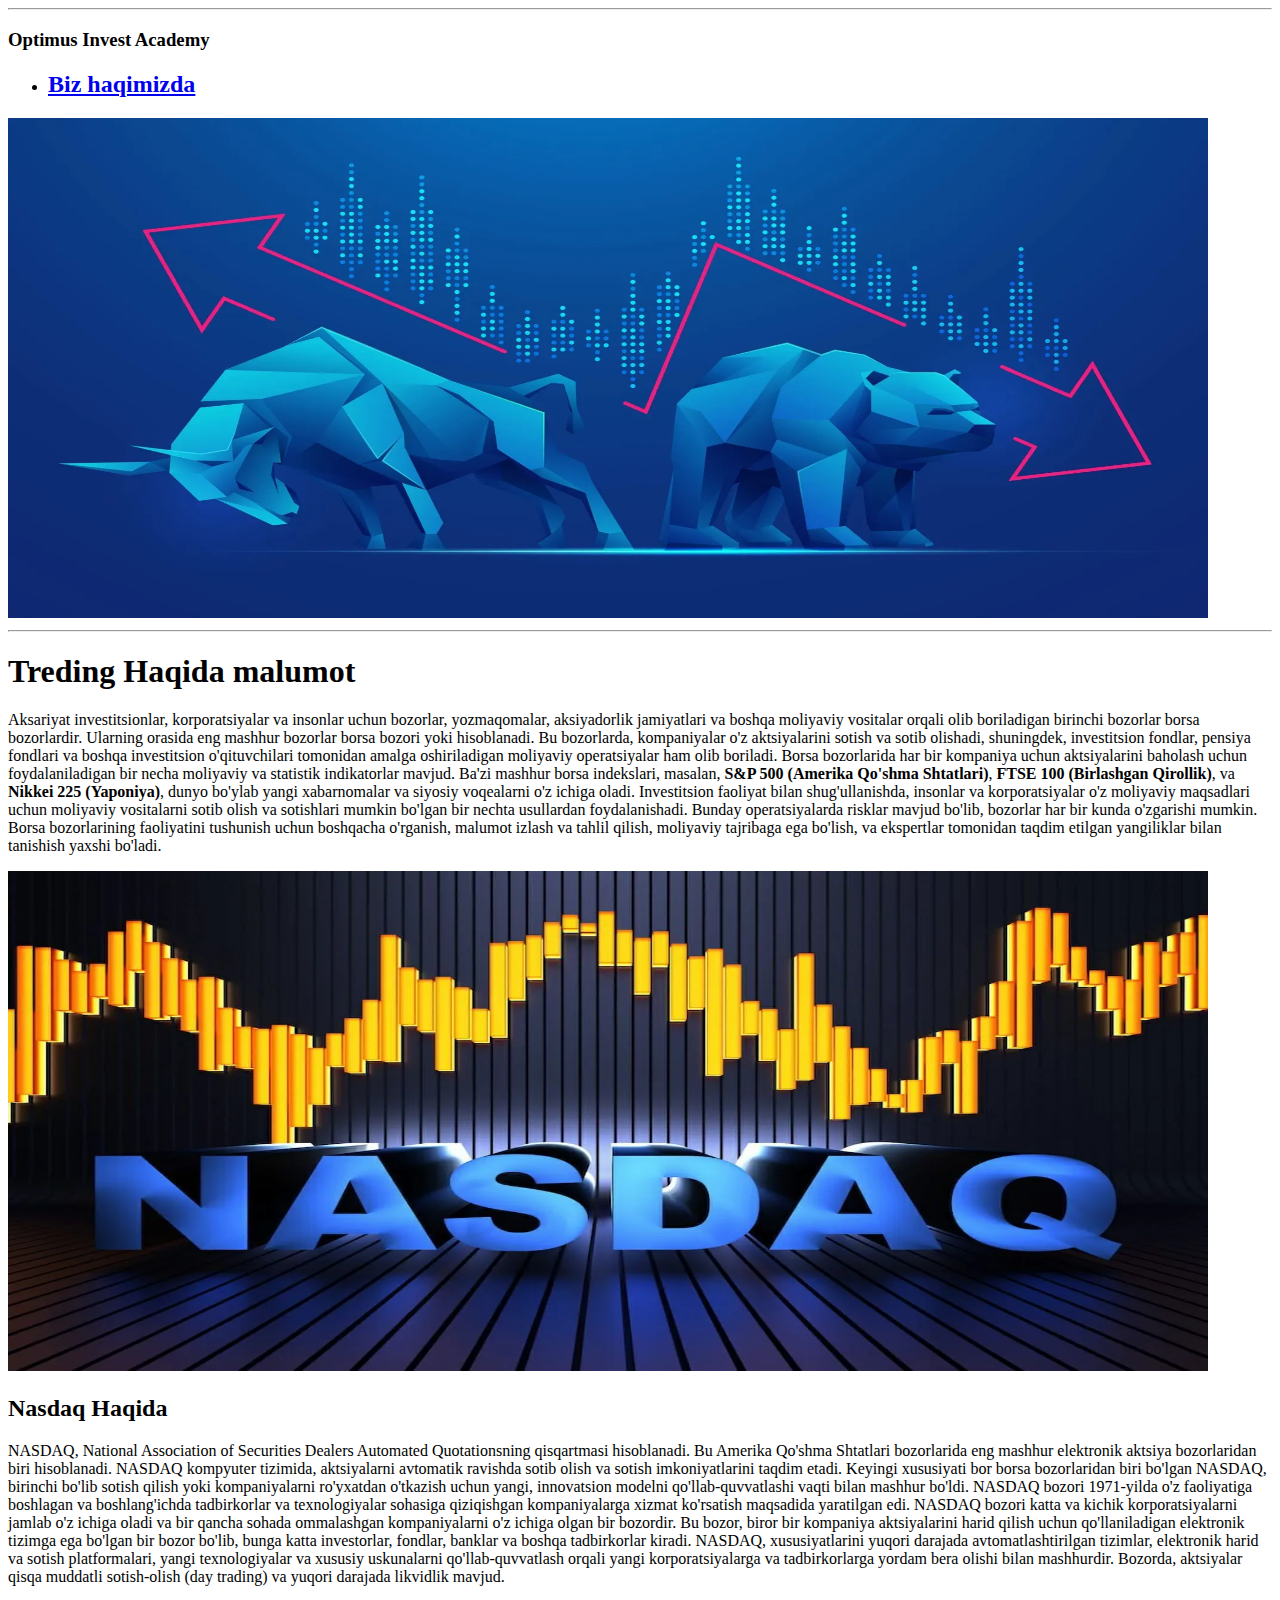
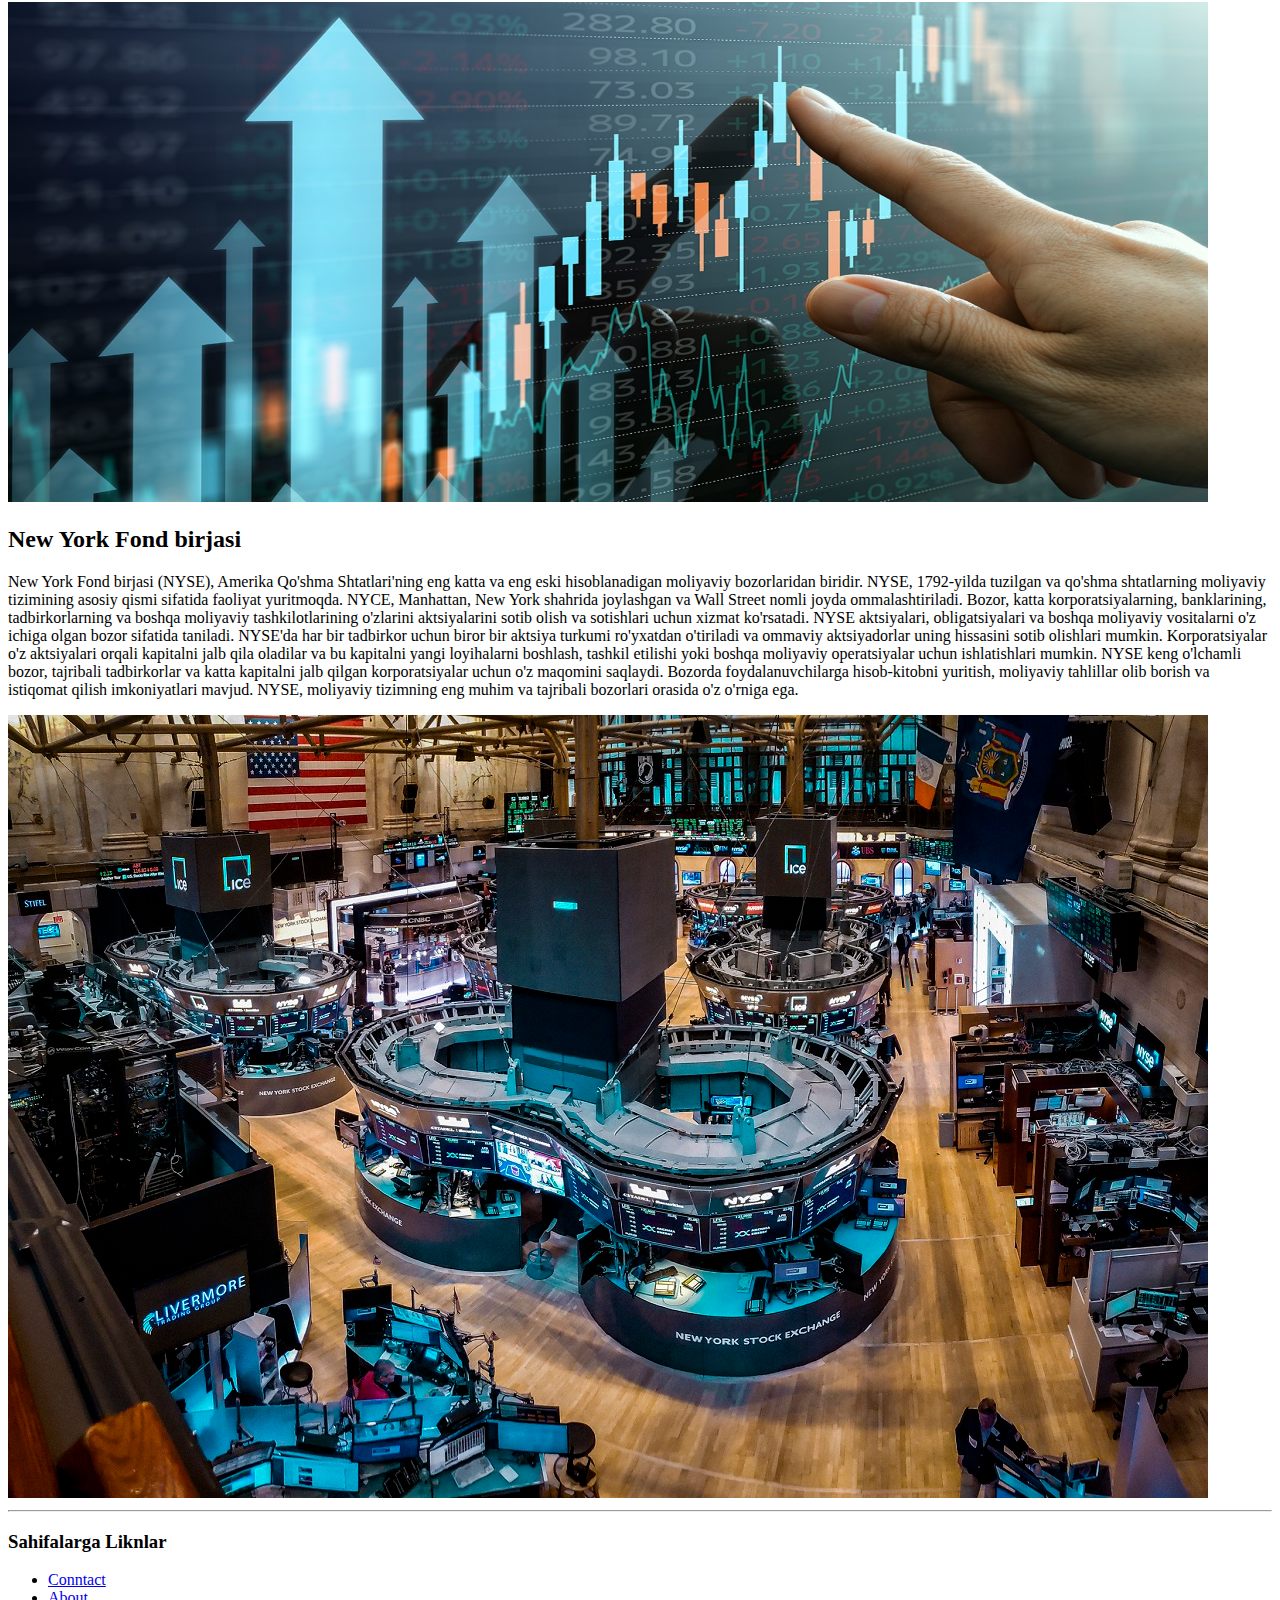
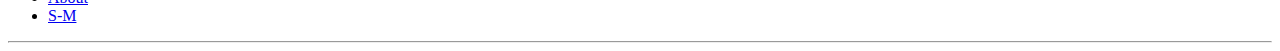
<file: for-treding-sayt/index.html>
<!DOCTYPE html>
<html lang="en">
<head>
    <meta charset="UTF-8">
    <meta name="viewport" content="width=device-width, initial-scale=1.0">
    <title>Document</title>
</head>
<body>
    <header>
        <hr>
            <h3>Optimus Invest Academy </h3>
            <ul><li> <h2><a href="about.html">Biz haqimizda</a></h2></li></ul>
            <img src="media/image/Investing-in-Bullish-vs-Bearish-Markets.png" alt="Treding" width="1200" height="500">
        <hr>

    </header>

    <main>

        <h1>Treding Haqida malumot </h1>
        <p>Aksariyat investitsionlar, korporatsiyalar va insonlar uchun bozorlar, yozmaqomalar, aksiyadorlik jamiyatlari va boshqa moliyaviy vositalar orqali olib boriladigan birinchi bozorlar borsa bozorlardir. Ularning orasida eng mashhur bozorlar borsa bozori yoki hisoblanadi. Bu bozorlarda, kompaniyalar o'z aktsiyalarini sotish va sotib olishadi, shuningdek, investitsion fondlar, pensiya fondlari va boshqa investitsion o'qituvchilari tomonidan amalga oshiriladigan moliyaviy operatsiyalar ham olib boriladi.

            Borsa bozorlarida har bir kompaniya uchun aktsiyalarini baholash uchun foydalaniladigan bir necha moliyaviy va statistik indikatorlar mavjud. Ba'zi mashhur borsa indekslari, masalan, <strong>S&P 500 (Amerika Qo'shma Shtatlari)</strong>, <strong>FTSE 100 (Birlashgan Qirollik)</strong>, va <strong>Nikkei 225 (Yaponiya)</strong>, dunyo bo'ylab yangi xabarnomalar va siyosiy voqealarni o'z ichiga oladi.

            Investitsion faoliyat bilan shug'ullanishda, insonlar va korporatsiyalar o'z moliyaviy maqsadlari uchun moliyaviy vositalarni sotib olish va sotishlari mumkin bo'lgan bir nechta usullardan foydalanishadi. Bunday operatsiyalarda risklar mavjud bo'lib, bozorlar har bir kunda o'zgarishi mumkin.

            Borsa bozorlarining faoliyatini tushunish uchun boshqacha o'rganish, malumot izlash va tahlil qilish, moliyaviy tajribaga ega bo'lish, va ekspertlar tomonidan taqdim etilgan yangiliklar bilan tanishish yaxshi bo'ladi.</p>

            <img src="media/image/NASDAQ.png" alt="bozor" width="1200" height="500">

            <div>
                <h2>Nasdaq Haqida</h2>
                <p>
                    NASDAQ, National Association of Securities Dealers Automated Quotationsning qisqartmasi hisoblanadi. Bu Amerika Qo'shma Shtatlari bozorlarida eng mashhur elektronik aktsiya bozorlaridan biri hisoblanadi. NASDAQ kompyuter tizimida, aktsiyalarni avtomatik ravishda sotib olish va sotish imkoniyatlarini taqdim etadi.

                    Keyingi xususiyati bor borsa bozorlaridan biri bo'lgan NASDAQ, birinchi bo'lib sotish qilish yoki kompaniyalarni ro'yxatdan o'tkazish uchun yangi, innovatsion modelni qo'llab-quvvatlashi vaqti bilan mashhur bo'ldi. NASDAQ bozori 1971-yilda o'z faoliyatiga boshlagan va boshlang'ichda tadbirkorlar va texnologiyalar sohasiga qiziqishgan kompaniyalarga xizmat ko'rsatish maqsadida yaratilgan edi.

                    NASDAQ bozori katta va kichik korporatsiyalarni jamlab o'z ichiga oladi va bir qancha sohada ommalashgan kompaniyalarni o'z ichiga olgan bir bozordir. Bu bozor, biror bir kompaniya aktsiyalarini harid qilish uchun qo'llaniladigan elektronik tizimga ega bo'lgan bir bozor bo'lib, bunga katta investorlar, fondlar, banklar va boshqa tadbirkorlar kiradi.

                    NASDAQ, xususiyatlarini yuqori darajada avtomatlashtirilgan tizimlar, elektronik harid va sotish platformalari, yangi texnologiyalar va xususiy uskunalarni qo'llab-quvvatlash orqali yangi korporatsiyalarga va tadbirkorlarga yordam bera olishi bilan mashhurdir. Bozorda, aktsiyalar qisqa muddatli sotish-olish (day trading) va yuqori darajada likvidlik mavjud.
                </p>
            </div>

            <img src="media/image/are-stocks-overpriced-stocks-overpriced.png" alt="aksiya" width="1200" height="500">

            <div>
                <h2>New York Fond birjasi </h2>
                <p>
                    New York Fond birjasi (NYSE), Amerika Qo'shma Shtatlari'ning eng katta va eng eski hisoblanadigan moliyaviy bozorlaridan biridir. NYSE, 1792-yilda tuzilgan va qo'shma shtatlarning moliyaviy tizimining asosiy qismi sifatida faoliyat yuritmoqda.

NYCE, Manhattan, New York shahrida joylashgan va Wall Street nomli joyda ommalashtiriladi. Bozor, katta korporatsiyalarning, banklarining, tadbirkorlarning va boshqa moliyaviy tashkilotlarining o'zlarini aktsiyalarini sotib olish va sotishlari uchun xizmat ko'rsatadi. NYSE aktsiyalari, obligatsiyalari va boshqa moliyaviy vositalarni o'z ichiga olgan bozor sifatida taniladi.

NYSE'da har bir tadbirkor uchun biror bir aktsiya turkumi ro'yxatdan o'tiriladi va ommaviy aktsiyadorlar uning hissasini sotib olishlari mumkin. Korporatsiyalar o'z aktsiyalari orqali kapitalni jalb qila oladilar va bu kapitalni yangi loyihalarni boshlash, tashkil etilishi yoki boshqa moliyaviy operatsiyalar uchun ishlatishlari mumkin.

NYSE keng o'lchamli bozor, tajribali tadbirkorlar va katta kapitalni jalb qilgan korporatsiyalar uchun o'z maqomini saqlaydi. Bozorda foydalanuvchilarga hisob-kitobni yuritish, moliyaviy tahlillar olib borish va istiqomat qilish imkoniyatlari mavjud. NYSE, moliyaviy tizimning eng muhim va tajribali bozorlari orasida o'z o'rniga ega.
                </p>
                <img src="media/image/756524336521979.png" alt="bozr">
            </div>
    </main>


    <footer>
        <hr>

        <h3>Sahifalarga Liknlar </h3>
        <ul>
            <li><a href="contact.html"target="_blank">Conntact</a></li>
            <li><a href="about.html" target="_blank">About</a></li>
            <li><a href="s-m.html"target="_blank">S-M</a></li>
        </ul>
        <hr>
    </footer>
</body>
</html>
</file>
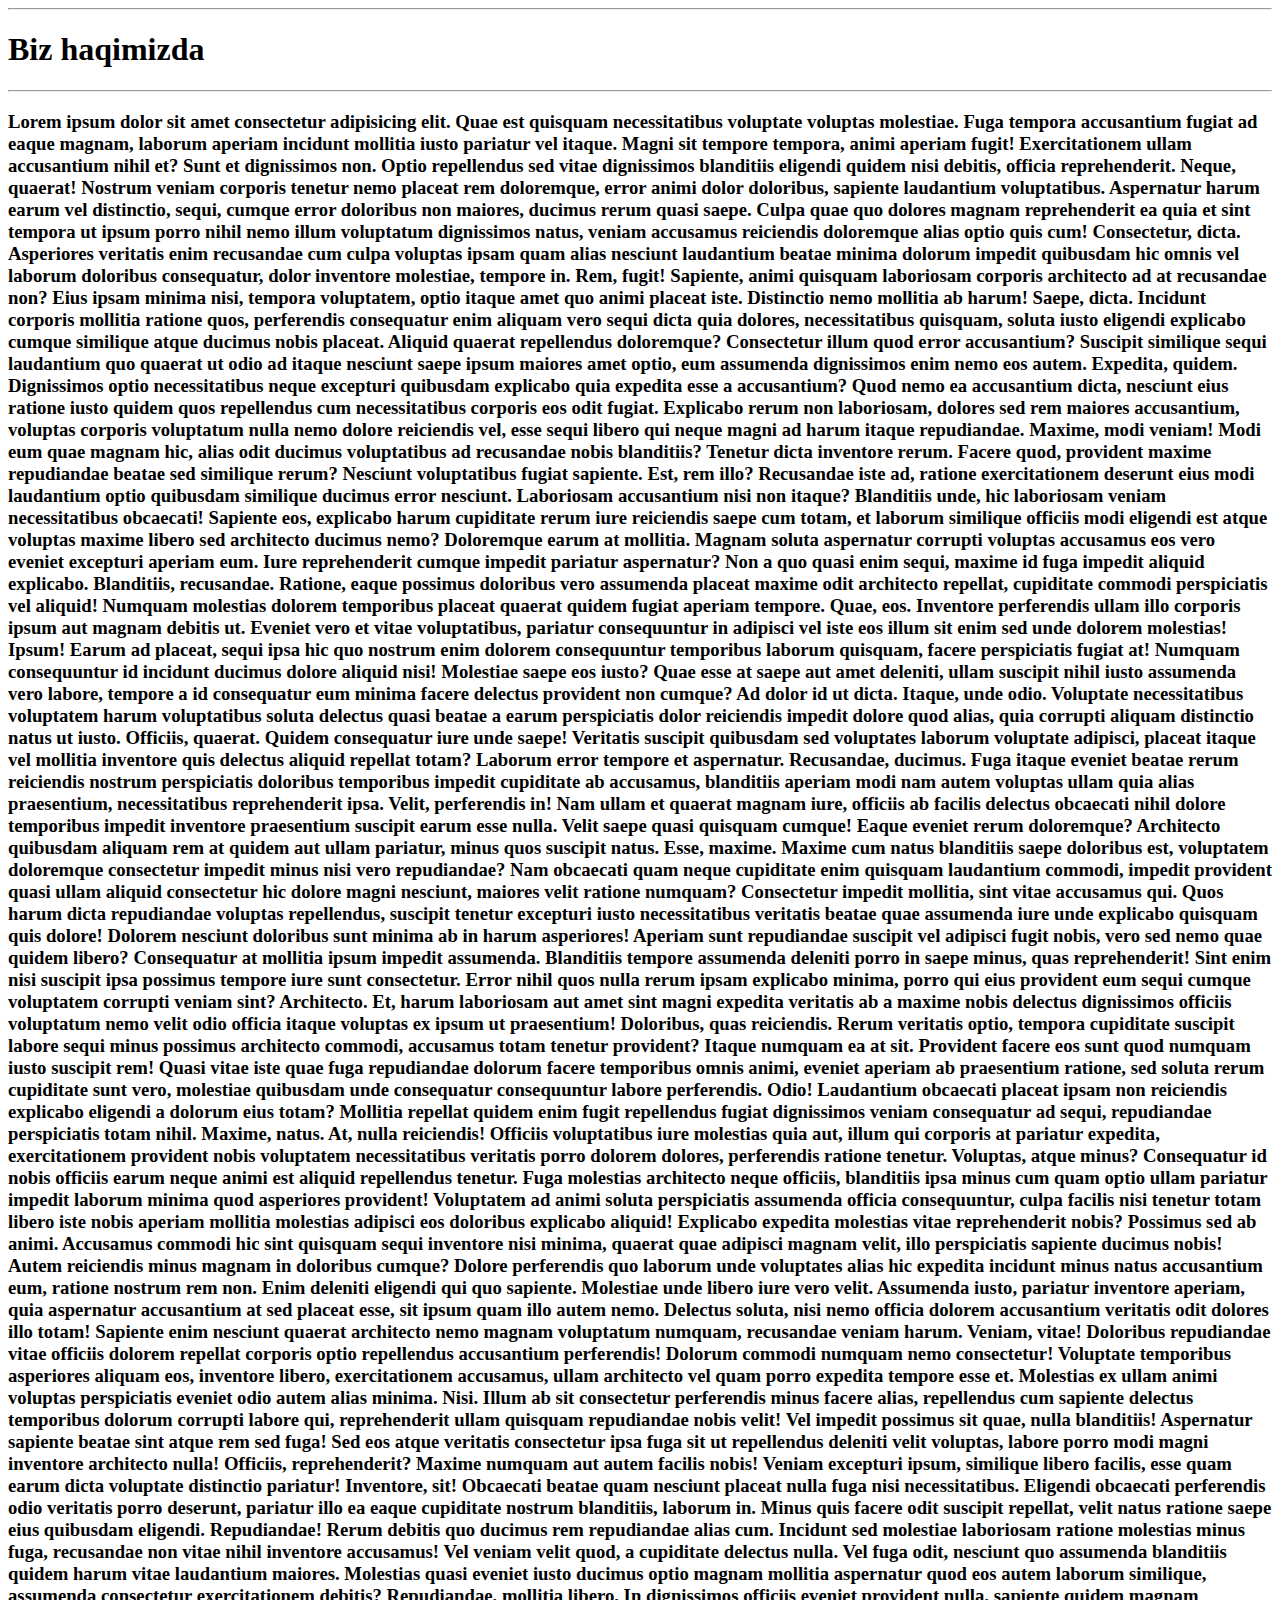
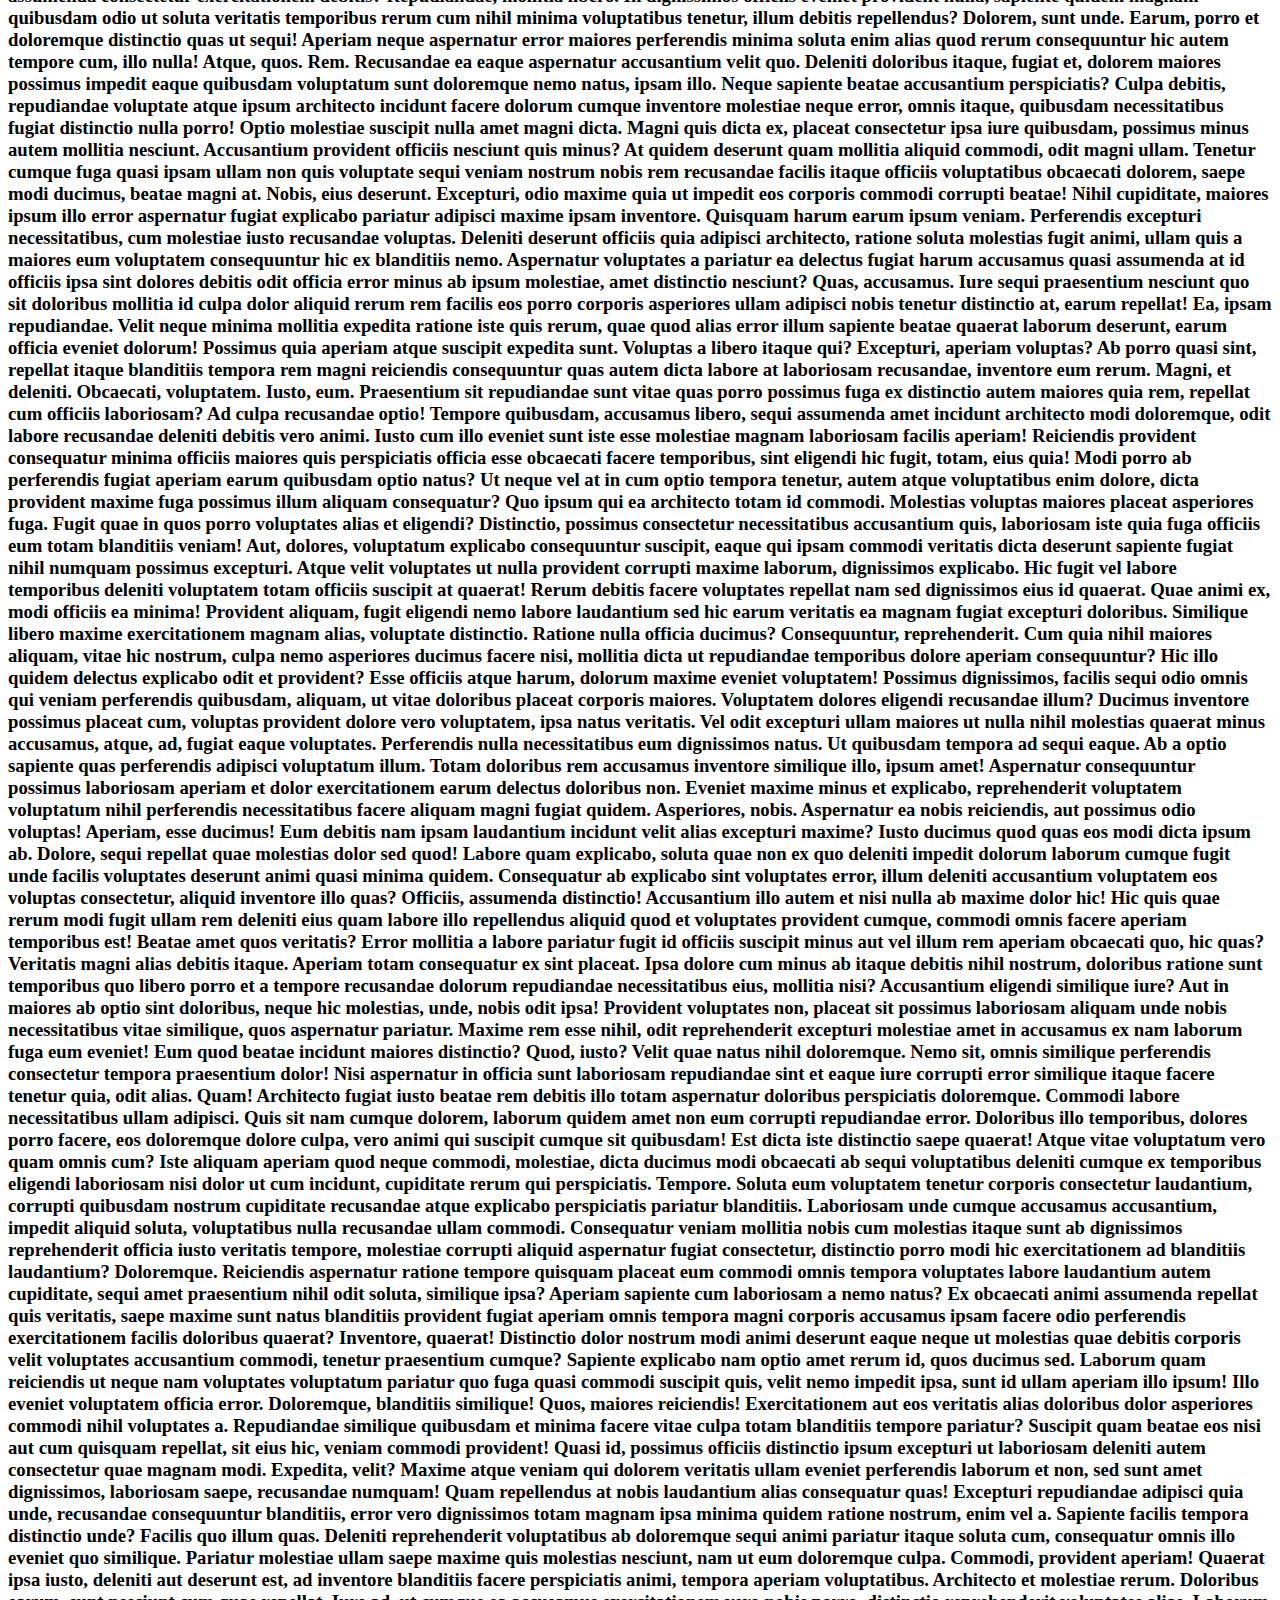
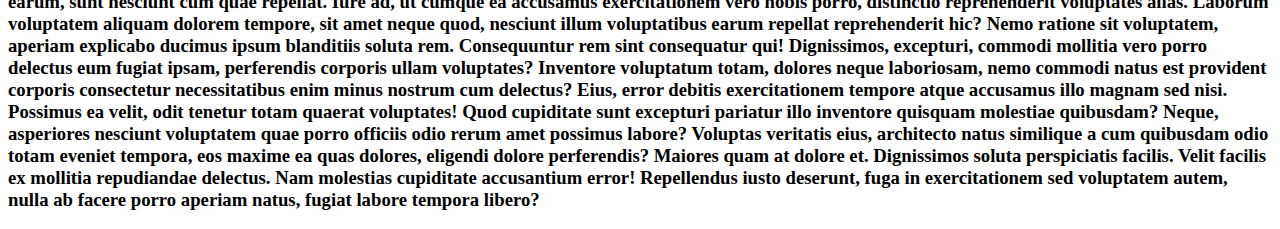
<file: for-treding-sayt/about.html>
<!DOCTYPE html>
<html lang="en">
<head>
    <meta charset="UTF-8">
    <meta name="viewport" content="width=device-width, initial-scale=1.0">
    <title>Biz_haqimizda</title>
</head>
<body>
    <hr>
    <h1>
        Biz haqimizda
    </h1>
    <hr>
    <h3>Lorem ipsum dolor sit amet consectetur adipisicing elit. Quae est quisquam necessitatibus voluptate voluptas molestiae. Fuga tempora accusantium fugiat ad eaque magnam, laborum aperiam incidunt mollitia iusto pariatur vel itaque.
    Magni sit tempore tempora, animi aperiam fugit! Exercitationem ullam accusantium nihil et? Sunt et dignissimos non. Optio repellendus sed vitae dignissimos blanditiis eligendi quidem nisi debitis, officia reprehenderit. Neque, quaerat!
    Nostrum veniam corporis tenetur nemo placeat rem doloremque, error animi dolor doloribus, sapiente laudantium voluptatibus. Aspernatur harum earum vel distinctio, sequi, cumque error doloribus non maiores, ducimus rerum quasi saepe.
    Culpa quae quo dolores magnam reprehenderit ea quia et sint tempora ut ipsum porro nihil nemo illum voluptatum dignissimos natus, veniam accusamus reiciendis doloremque alias optio quis cum! Consectetur, dicta.
    Asperiores veritatis enim recusandae cum culpa voluptas ipsam quam alias nesciunt laudantium beatae minima dolorum impedit quibusdam hic omnis vel laborum doloribus consequatur, dolor inventore molestiae, tempore in. Rem, fugit!
    Sapiente, animi quisquam laboriosam corporis architecto ad at recusandae non? Eius ipsam minima nisi, tempora voluptatem, optio itaque amet quo animi placeat iste. Distinctio nemo mollitia ab harum! Saepe, dicta.
    Incidunt corporis mollitia ratione quos, perferendis consequatur enim aliquam vero sequi dicta quia dolores, necessitatibus quisquam, soluta iusto eligendi explicabo cumque similique atque ducimus nobis placeat. Aliquid quaerat repellendus doloremque?
    Consectetur illum quod error accusantium? Suscipit similique sequi laudantium quo quaerat ut odio ad itaque nesciunt saepe ipsum maiores amet optio, eum assumenda dignissimos enim nemo eos autem. Expedita, quidem.
    Dignissimos optio necessitatibus neque excepturi quibusdam explicabo quia expedita esse a accusantium? Quod nemo ea accusantium dicta, nesciunt eius ratione iusto quidem quos repellendus cum necessitatibus corporis eos odit fugiat.
    Explicabo rerum non laboriosam, dolores sed rem maiores accusantium, voluptas corporis voluptatum nulla nemo dolore reiciendis vel, esse sequi libero qui neque magni ad harum itaque repudiandae. Maxime, modi veniam!
    Modi eum quae magnam hic, alias odit ducimus voluptatibus ad recusandae nobis blanditiis? Tenetur dicta inventore rerum. Facere quod, provident maxime repudiandae beatae sed similique rerum? Nesciunt voluptatibus fugiat sapiente.
    Est, rem illo? Recusandae iste ad, ratione exercitationem deserunt eius modi laudantium optio quibusdam similique ducimus error nesciunt. Laboriosam accusantium nisi non itaque? Blanditiis unde, hic laboriosam veniam necessitatibus obcaecati!
    Sapiente eos, explicabo harum cupiditate rerum iure reiciendis saepe cum totam, et laborum similique officiis modi eligendi est atque voluptas maxime libero sed architecto ducimus nemo? Doloremque earum at mollitia.
    Magnam soluta aspernatur corrupti voluptas accusamus eos vero eveniet excepturi aperiam eum. Iure reprehenderit cumque impedit pariatur aspernatur? Non a quo quasi enim sequi, maxime id fuga impedit aliquid explicabo.
    Blanditiis, recusandae. Ratione, eaque possimus doloribus vero assumenda placeat maxime odit architecto repellat, cupiditate commodi perspiciatis vel aliquid! Numquam molestias dolorem temporibus placeat quaerat quidem fugiat aperiam tempore. Quae, eos.
    Inventore perferendis ullam illo corporis ipsum aut magnam debitis ut. Eveniet vero et vitae voluptatibus, pariatur consequuntur in adipisci vel iste eos illum sit enim sed unde dolorem molestias! Ipsum!
    Earum ad placeat, sequi ipsa hic quo nostrum enim dolorem consequuntur temporibus laborum quisquam, facere perspiciatis fugiat at! Numquam consequuntur id incidunt ducimus dolore aliquid nisi! Molestiae saepe eos iusto?
    Quae esse at saepe aut amet deleniti, ullam suscipit nihil iusto assumenda vero labore, tempore a id consequatur eum minima facere delectus provident non cumque? Ad dolor id ut dicta.
    Itaque, unde odio. Voluptate necessitatibus voluptatem harum voluptatibus soluta delectus quasi beatae a earum perspiciatis dolor reiciendis impedit dolore quod alias, quia corrupti aliquam distinctio natus ut iusto. Officiis, quaerat.
    Quidem consequatur iure unde saepe! Veritatis suscipit quibusdam sed voluptates laborum voluptate adipisci, placeat itaque vel mollitia inventore quis delectus aliquid repellat totam? Laborum error tempore et aspernatur. Recusandae, ducimus.
    Fuga itaque eveniet beatae rerum reiciendis nostrum perspiciatis doloribus temporibus impedit cupiditate ab accusamus, blanditiis aperiam modi nam autem voluptas ullam quia alias praesentium, necessitatibus reprehenderit ipsa. Velit, perferendis in!
    Nam ullam et quaerat magnam iure, officiis ab facilis delectus obcaecati nihil dolore temporibus impedit inventore praesentium suscipit earum esse nulla. Velit saepe quasi quisquam cumque! Eaque eveniet rerum doloremque?
    Architecto quibusdam aliquam rem at quidem aut ullam pariatur, minus quos suscipit natus. Esse, maxime. Maxime cum natus blanditiis saepe doloribus est, voluptatem doloremque consectetur impedit minus nisi vero repudiandae?
    Nam obcaecati quam neque cupiditate enim quisquam laudantium commodi, impedit provident quasi ullam aliquid consectetur hic dolore magni nesciunt, maiores velit ratione numquam? Consectetur impedit mollitia, sint vitae accusamus qui.
    Quos harum dicta repudiandae voluptas repellendus, suscipit tenetur excepturi iusto necessitatibus veritatis beatae quae assumenda iure unde explicabo quisquam quis dolore! Dolorem nesciunt doloribus sunt minima ab in harum asperiores!
    Aperiam sunt repudiandae suscipit vel adipisci fugit nobis, vero sed nemo quae quidem libero? Consequatur at mollitia ipsum impedit assumenda. Blanditiis tempore assumenda deleniti porro in saepe minus, quas reprehenderit!
    Sint enim nisi suscipit ipsa possimus tempore iure sunt consectetur. Error nihil quos nulla rerum ipsam explicabo minima, porro qui eius provident eum sequi cumque voluptatem corrupti veniam sint? Architecto.
    Et, harum laboriosam aut amet sint magni expedita veritatis ab a maxime nobis delectus dignissimos officiis voluptatum nemo velit odio officia itaque voluptas ex ipsum ut praesentium! Doloribus, quas reiciendis.
    Rerum veritatis optio, tempora cupiditate suscipit labore sequi minus possimus architecto commodi, accusamus totam tenetur provident? Itaque numquam ea at sit. Provident facere eos sunt quod numquam iusto suscipit rem!
    Quasi vitae iste quae fuga repudiandae dolorum facere temporibus omnis animi, eveniet aperiam ab praesentium ratione, sed soluta rerum cupiditate sunt vero, molestiae quibusdam unde consequatur consequuntur labore perferendis. Odio!
    Laudantium obcaecati placeat ipsam non reiciendis explicabo eligendi a dolorum eius totam? Mollitia repellat quidem enim fugit repellendus fugiat dignissimos veniam consequatur ad sequi, repudiandae perspiciatis totam nihil. Maxime, natus.
    At, nulla reiciendis! Officiis voluptatibus iure molestias quia aut, illum qui corporis at pariatur expedita, exercitationem provident nobis voluptatem necessitatibus veritatis porro dolorem dolores, perferendis ratione tenetur. Voluptas, atque minus?
    Consequatur id nobis officiis earum neque animi est aliquid repellendus tenetur. Fuga molestias architecto neque officiis, blanditiis ipsa minus cum quam optio ullam pariatur impedit laborum minima quod asperiores provident!
    Voluptatem ad animi soluta perspiciatis assumenda officia consequuntur, culpa facilis nisi tenetur totam libero iste nobis aperiam mollitia molestias adipisci eos doloribus explicabo aliquid! Explicabo expedita molestias vitae reprehenderit nobis?
    Possimus sed ab animi. Accusamus commodi hic sint quisquam sequi inventore nisi minima, quaerat quae adipisci magnam velit, illo perspiciatis sapiente ducimus nobis! Autem reiciendis minus magnam in doloribus cumque?
    Dolore perferendis quo laborum unde voluptates alias hic expedita incidunt minus natus accusantium eum, ratione nostrum rem non. Enim deleniti eligendi qui quo sapiente. Molestiae unde libero iure vero velit.
    Assumenda iusto, pariatur inventore aperiam, quia aspernatur accusantium at sed placeat esse, sit ipsum quam illo autem nemo. Delectus soluta, nisi nemo officia dolorem accusantium veritatis odit dolores illo totam!
    Sapiente enim nesciunt quaerat architecto nemo magnam voluptatum numquam, recusandae veniam harum. Veniam, vitae! Doloribus repudiandae vitae officiis dolorem repellat corporis optio repellendus accusantium perferendis! Dolorum commodi numquam nemo consectetur!
    Voluptate temporibus asperiores aliquam eos, inventore libero, exercitationem accusamus, ullam architecto vel quam porro expedita tempore esse et. Molestias ex ullam animi voluptas perspiciatis eveniet odio autem alias minima. Nisi.
    Illum ab sit consectetur perferendis minus facere alias, repellendus cum sapiente delectus temporibus dolorum corrupti labore qui, reprehenderit ullam quisquam repudiandae nobis velit! Vel impedit possimus sit quae, nulla blanditiis!
    Aspernatur sapiente beatae sint atque rem sed fuga! Sed eos atque veritatis consectetur ipsa fuga sit ut repellendus deleniti velit voluptas, labore porro modi magni inventore architecto nulla! Officiis, reprehenderit?
    Maxime numquam aut autem facilis nobis! Veniam excepturi ipsum, similique libero facilis, esse quam earum dicta voluptate distinctio pariatur! Inventore, sit! Obcaecati beatae quam nesciunt placeat nulla fuga nisi necessitatibus.
    Eligendi obcaecati perferendis odio veritatis porro deserunt, pariatur illo ea eaque cupiditate nostrum blanditiis, laborum in. Minus quis facere odit suscipit repellat, velit natus ratione saepe eius quibusdam eligendi. Repudiandae!
    Rerum debitis quo ducimus rem repudiandae alias cum. Incidunt sed molestiae laboriosam ratione molestias minus fuga, recusandae non vitae nihil inventore accusamus! Vel veniam velit quod, a cupiditate delectus nulla.
    Vel fuga odit, nesciunt quo assumenda blanditiis quidem harum vitae laudantium maiores. Molestias quasi eveniet iusto ducimus optio magnam mollitia aspernatur quod eos autem laborum similique, assumenda consectetur exercitationem debitis?
    Repudiandae, mollitia libero. In dignissimos officiis eveniet provident nulla, sapiente quidem magnam quibusdam odio ut soluta veritatis temporibus rerum cum nihil minima voluptatibus tenetur, illum debitis repellendus? Dolorem, sunt unde.
    Earum, porro et doloremque distinctio quas ut sequi! Aperiam neque aspernatur error maiores perferendis minima soluta enim alias quod rerum consequuntur hic autem tempore cum, illo nulla! Atque, quos. Rem.
    Recusandae ea eaque aspernatur accusantium velit quo. Deleniti doloribus itaque, fugiat et, dolorem maiores possimus impedit eaque quibusdam voluptatum sunt doloremque nemo natus, ipsam illo. Neque sapiente beatae accusantium perspiciatis?
    Culpa debitis, repudiandae voluptate atque ipsum architecto incidunt facere dolorum cumque inventore molestiae neque error, omnis itaque, quibusdam necessitatibus fugiat distinctio nulla porro! Optio molestiae suscipit nulla amet magni dicta.
    Magni quis dicta ex, placeat consectetur ipsa iure quibusdam, possimus minus autem mollitia nesciunt. Accusantium provident officiis nesciunt quis minus? At quidem deserunt quam mollitia aliquid commodi, odit magni ullam.
    Tenetur cumque fuga quasi ipsam ullam non quis voluptate sequi veniam nostrum nobis rem recusandae facilis itaque officiis voluptatibus obcaecati dolorem, saepe modi ducimus, beatae magni at. Nobis, eius deserunt.
    Excepturi, odio maxime quia ut impedit eos corporis commodi corrupti beatae! Nihil cupiditate, maiores ipsum illo error aspernatur fugiat explicabo pariatur adipisci maxime ipsam inventore. Quisquam harum earum ipsum veniam.
    Perferendis excepturi necessitatibus, cum molestiae iusto recusandae voluptas. Deleniti deserunt officiis quia adipisci architecto, ratione soluta molestias fugit animi, ullam quis a maiores eum voluptatem consequuntur hic ex blanditiis nemo.
    Aspernatur voluptates a pariatur ea delectus fugiat harum accusamus quasi assumenda at id officiis ipsa sint dolores debitis odit officia error minus ab ipsum molestiae, amet distinctio nesciunt? Quas, accusamus.
    Iure sequi praesentium nesciunt quo sit doloribus mollitia id culpa dolor aliquid rerum rem facilis eos porro corporis asperiores ullam adipisci nobis tenetur distinctio at, earum repellat! Ea, ipsam repudiandae.
    Velit neque minima mollitia expedita ratione iste quis rerum, quae quod alias error illum sapiente beatae quaerat laborum deserunt, earum officia eveniet dolorum! Possimus quia aperiam atque suscipit expedita sunt.
    Voluptas a libero itaque qui? Excepturi, aperiam voluptas? Ab porro quasi sint, repellat itaque blanditiis tempora rem magni reiciendis consequuntur quas autem dicta labore at laboriosam recusandae, inventore eum rerum.
    Magni, et deleniti. Obcaecati, voluptatem. Iusto, eum. Praesentium sit repudiandae sunt vitae quas porro possimus fuga ex distinctio autem maiores quia rem, repellat cum officiis laboriosam? Ad culpa recusandae optio!
    Tempore quibusdam, accusamus libero, sequi assumenda amet incidunt architecto modi doloremque, odit labore recusandae deleniti debitis vero animi. Iusto cum illo eveniet sunt iste esse molestiae magnam laboriosam facilis aperiam!
    Reiciendis provident consequatur minima officiis maiores quis perspiciatis officia esse obcaecati facere temporibus, sint eligendi hic fugit, totam, eius quia! Modi porro ab perferendis fugiat aperiam earum quibusdam optio natus?
    Ut neque vel at in cum optio tempora tenetur, autem atque voluptatibus enim dolore, dicta provident maxime fuga possimus illum aliquam consequatur? Quo ipsum qui ea architecto totam id commodi.
    Molestias voluptas maiores placeat asperiores fuga. Fugit quae in quos porro voluptates alias et eligendi? Distinctio, possimus consectetur necessitatibus accusantium quis, laboriosam iste quia fuga officiis eum totam blanditiis veniam!
    Aut, dolores, voluptatum explicabo consequuntur suscipit, eaque qui ipsam commodi veritatis dicta deserunt sapiente fugiat nihil numquam possimus excepturi. Atque velit voluptates ut nulla provident corrupti maxime laborum, dignissimos explicabo.
    Hic fugit vel labore temporibus deleniti voluptatem totam officiis suscipit at quaerat! Rerum debitis facere voluptates repellat nam sed dignissimos eius id quaerat. Quae animi ex, modi officiis ea minima!
    Provident aliquam, fugit eligendi nemo labore laudantium sed hic earum veritatis ea magnam fugiat excepturi doloribus. Similique libero maxime exercitationem magnam alias, voluptate distinctio. Ratione nulla officia ducimus? Consequuntur, reprehenderit.
    Cum quia nihil maiores aliquam, vitae hic nostrum, culpa nemo asperiores ducimus facere nisi, mollitia dicta ut repudiandae temporibus dolore aperiam consequuntur? Hic illo quidem delectus explicabo odit et provident?
    Esse officiis atque harum, dolorum maxime eveniet voluptatem! Possimus dignissimos, facilis sequi odio omnis qui veniam perferendis quibusdam, aliquam, ut vitae doloribus placeat corporis maiores. Voluptatem dolores eligendi recusandae illum?
    Ducimus inventore possimus placeat cum, voluptas provident dolore vero voluptatem, ipsa natus veritatis. Vel odit excepturi ullam maiores ut nulla nihil molestias quaerat minus accusamus, atque, ad, fugiat eaque voluptates.
    Perferendis nulla necessitatibus eum dignissimos natus. Ut quibusdam tempora ad sequi eaque. Ab a optio sapiente quas perferendis adipisci voluptatum illum. Totam doloribus rem accusamus inventore similique illo, ipsum amet!
    Aspernatur consequuntur possimus laboriosam aperiam et dolor exercitationem earum delectus doloribus non. Eveniet maxime minus et explicabo, reprehenderit voluptatem voluptatum nihil perferendis necessitatibus facere aliquam magni fugiat quidem. Asperiores, nobis.
    Aspernatur ea nobis reiciendis, aut possimus odio voluptas! Aperiam, esse ducimus! Eum debitis nam ipsam laudantium incidunt velit alias excepturi maxime? Iusto ducimus quod quas eos modi dicta ipsum ab.
    Dolore, sequi repellat quae molestias dolor sed quod! Labore quam explicabo, soluta quae non ex quo deleniti impedit dolorum laborum cumque fugit unde facilis voluptates deserunt animi quasi minima quidem.
    Consequatur ab explicabo sint voluptates error, illum deleniti accusantium voluptatem eos voluptas consectetur, aliquid inventore illo quas? Officiis, assumenda distinctio! Accusantium illo autem et nisi nulla ab maxime dolor hic!
    Hic quis quae rerum modi fugit ullam rem deleniti eius quam labore illo repellendus aliquid quod et voluptates provident cumque, commodi omnis facere aperiam temporibus est! Beatae amet quos veritatis?
    Error mollitia a labore pariatur fugit id officiis suscipit minus aut vel illum rem aperiam obcaecati quo, hic quas? Veritatis magni alias debitis itaque. Aperiam totam consequatur ex sint placeat.
    Ipsa dolore cum minus ab itaque debitis nihil nostrum, doloribus ratione sunt temporibus quo libero porro et a tempore recusandae dolorum repudiandae necessitatibus eius, mollitia nisi? Accusantium eligendi similique iure?
    Aut in maiores ab optio sint doloribus, neque hic molestias, unde, nobis odit ipsa! Provident voluptates non, placeat sit possimus laboriosam aliquam unde nobis necessitatibus vitae similique, quos aspernatur pariatur.
    Maxime rem esse nihil, odit reprehenderit excepturi molestiae amet in accusamus ex nam laborum fuga eum eveniet! Eum quod beatae incidunt maiores distinctio? Quod, iusto? Velit quae natus nihil doloremque.
    Nemo sit, omnis similique perferendis consectetur tempora praesentium dolor! Nisi aspernatur in officia sunt laboriosam repudiandae sint et eaque iure corrupti error similique itaque facere tenetur quia, odit alias. Quam!
    Architecto fugiat iusto beatae rem debitis illo totam aspernatur doloribus perspiciatis doloremque. Commodi labore necessitatibus ullam adipisci. Quis sit nam cumque dolorem, laborum quidem amet non eum corrupti repudiandae error.
    Doloribus illo temporibus, dolores porro facere, eos doloremque dolore culpa, vero animi qui suscipit cumque sit quibusdam! Est dicta iste distinctio saepe quaerat! Atque vitae voluptatum vero quam omnis cum?
    Iste aliquam aperiam quod neque commodi, molestiae, dicta ducimus modi obcaecati ab sequi voluptatibus deleniti cumque ex temporibus eligendi laboriosam nisi dolor ut cum incidunt, cupiditate rerum qui perspiciatis. Tempore.
    Soluta eum voluptatem tenetur corporis consectetur laudantium, corrupti quibusdam nostrum cupiditate recusandae atque explicabo perspiciatis pariatur blanditiis. Laboriosam unde cumque accusamus accusantium, impedit aliquid soluta, voluptatibus nulla recusandae ullam commodi.
    Consequatur veniam mollitia nobis cum molestias itaque sunt ab dignissimos reprehenderit officia iusto veritatis tempore, molestiae corrupti aliquid aspernatur fugiat consectetur, distinctio porro modi hic exercitationem ad blanditiis laudantium? Doloremque.
    Reiciendis aspernatur ratione tempore quisquam placeat eum commodi omnis tempora voluptates labore laudantium autem cupiditate, sequi amet praesentium nihil odit soluta, similique ipsa? Aperiam sapiente cum laboriosam a nemo natus?
    Ex obcaecati animi assumenda repellat quis veritatis, saepe maxime sunt natus blanditiis provident fugiat aperiam omnis tempora magni corporis accusamus ipsam facere odio perferendis exercitationem facilis doloribus quaerat? Inventore, quaerat!
    Distinctio dolor nostrum modi animi deserunt eaque neque ut molestias quae debitis corporis velit voluptates accusantium commodi, tenetur praesentium cumque? Sapiente explicabo nam optio amet rerum id, quos ducimus sed.
    Laborum quam reiciendis ut neque nam voluptates voluptatum pariatur quo fuga quasi commodi suscipit quis, velit nemo impedit ipsa, sunt id ullam aperiam illo ipsum! Illo eveniet voluptatem officia error.
    Doloremque, blanditiis similique! Quos, maiores reiciendis! Exercitationem aut eos veritatis alias doloribus dolor asperiores commodi nihil voluptates a. Repudiandae similique quibusdam et minima facere vitae culpa totam blanditiis tempore pariatur?
    Suscipit quam beatae eos nisi aut cum quisquam repellat, sit eius hic, veniam commodi provident! Quasi id, possimus officiis distinctio ipsum excepturi ut laboriosam deleniti autem consectetur quae magnam modi.
    Expedita, velit? Maxime atque veniam qui dolorem veritatis ullam eveniet perferendis laborum et non, sed sunt amet dignissimos, laboriosam saepe, recusandae numquam! Quam repellendus at nobis laudantium alias consequatur quas!
    Excepturi repudiandae adipisci quia unde, recusandae consequuntur blanditiis, error vero dignissimos totam magnam ipsa minima quidem ratione nostrum, enim vel a. Sapiente facilis tempora distinctio unde? Facilis quo illum quas.
    Deleniti reprehenderit voluptatibus ab doloremque sequi animi pariatur itaque soluta cum, consequatur omnis illo eveniet quo similique. Pariatur molestiae ullam saepe maxime quis molestias nesciunt, nam ut eum doloremque culpa.
    Commodi, provident aperiam! Quaerat ipsa iusto, deleniti aut deserunt est, ad inventore blanditiis facere perspiciatis animi, tempora aperiam voluptatibus. Architecto et molestiae rerum. Doloribus earum, sunt nesciunt cum quae repellat.
    Iure ad, ut cumque ea accusamus exercitationem vero nobis porro, distinctio reprehenderit voluptates alias. Laborum voluptatem aliquam dolorem tempore, sit amet neque quod, nesciunt illum voluptatibus earum repellat reprehenderit hic?
    Nemo ratione sit voluptatem, aperiam explicabo ducimus ipsum blanditiis soluta rem. Consequuntur rem sint consequatur qui! Dignissimos, excepturi, commodi mollitia vero porro delectus eum fugiat ipsam, perferendis corporis ullam voluptates?
    Inventore voluptatum totam, dolores neque laboriosam, nemo commodi natus est provident corporis consectetur necessitatibus enim minus nostrum cum delectus? Eius, error debitis exercitationem tempore atque accusamus illo magnam sed nisi.
    Possimus ea velit, odit tenetur totam quaerat voluptates! Quod cupiditate sunt excepturi pariatur illo inventore quisquam molestiae quibusdam? Neque, asperiores nesciunt voluptatem quae porro officiis odio rerum amet possimus labore?
    Voluptas veritatis eius, architecto natus similique a cum quibusdam odio totam eveniet tempora, eos maxime ea quas dolores, eligendi dolore perferendis? Maiores quam at dolore et. Dignissimos soluta perspiciatis facilis.
    Velit facilis ex mollitia repudiandae delectus. Nam molestias cupiditate accusantium error! Repellendus iusto deserunt, fuga in exercitationem sed voluptatem autem, nulla ab facere porro aperiam natus, fugiat labore tempora libero?</h3>
</body>
</html>
</file>
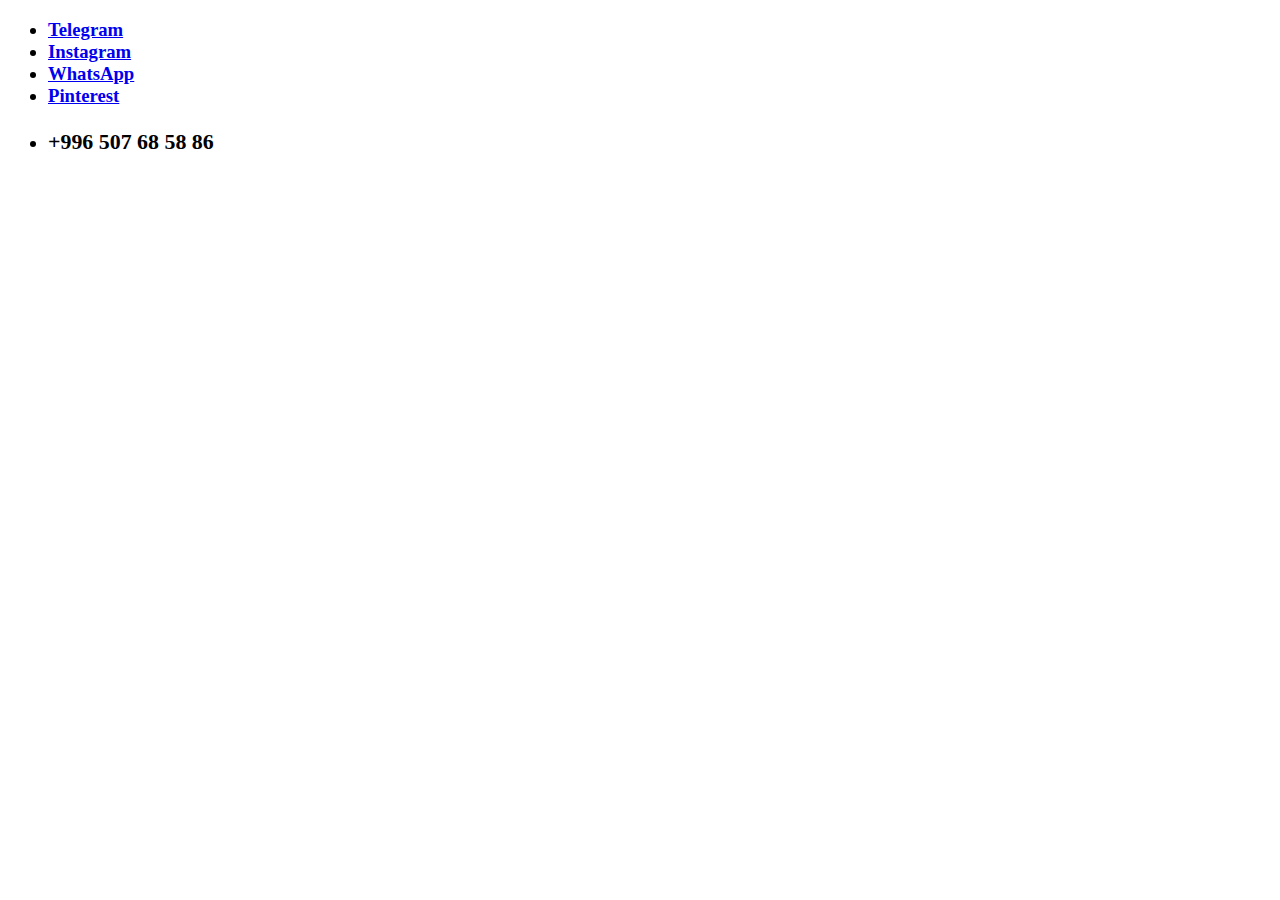
<file: for-treding-sayt/contact.html>
<!DOCTYPE html>
<html lang="en">
<head>
    <meta charset="UTF-8">
    <meta name="viewport" content="width=device-width, initial-scale=1.0">
    <title>Aloqa</title>
</head>
<body>
    <h3>

        <ul>
            <li><a href="https://web.telegram.org/k/">Telegram</a></li>
            <li><a href="https://www.instagram.com/">Instagram</a></li>
            <li><a href="https://web.whatsapp.com/">WhatsApp</a></li>
            <li><a href="https://www.pinterest.com/">Pinterest</a></li>
            <li><h3>+996 507 68 58 86</h3></li>
        </ul>
    </h3>

</body>
</html>
</file>
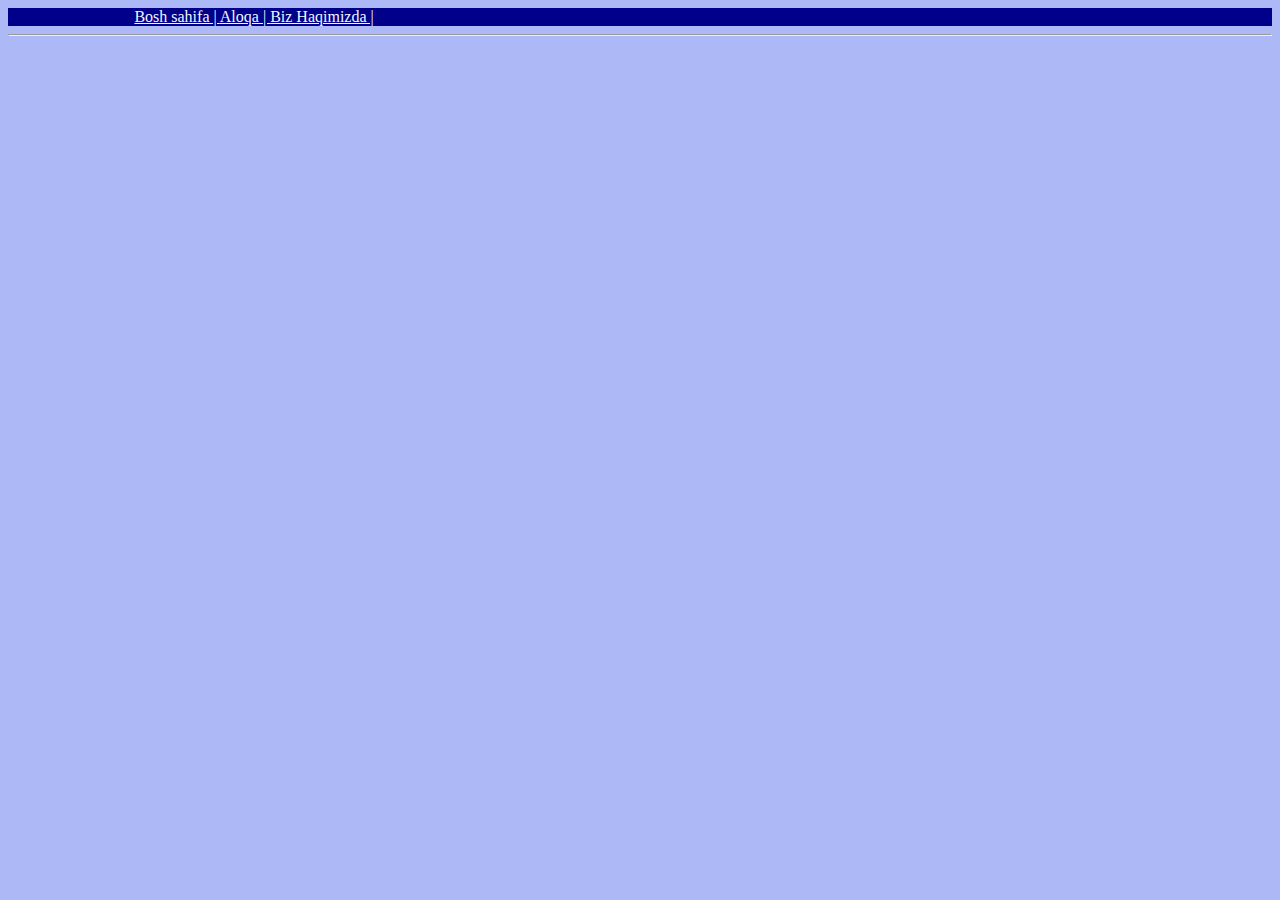
<file: for-treding-sayt/exp.html>
<!DOCTYPE html>
<html lang="en">
<head>
    <meta charset="UTF-8">
    <meta name="viewport" content="width=device-width, initial-scale=1.0">
    <title>New Lesson</title>
    <link rel="stylesheet" href="CSS/main.css">
</head>
<body>


    <header>
        <a href="index.html"> Bosh sahifa |  </a>
        <a href="contact.html"> Aloqa | </a>
        <a href="about.html"> Biz Haqimizda | </a>
    </header>
    <hr>

</body>
</html>
</file>
<file: for-treding-sayt/CSS/main.css>
header{

    text-indent:10%;
    background-color: darkblue;
    a{
        color: aliceblue;
      }
        }

hr{
    color: black;
    background-color: black;
}
body{
    background-color: rgb(173, 184, 247);
}
</file>
